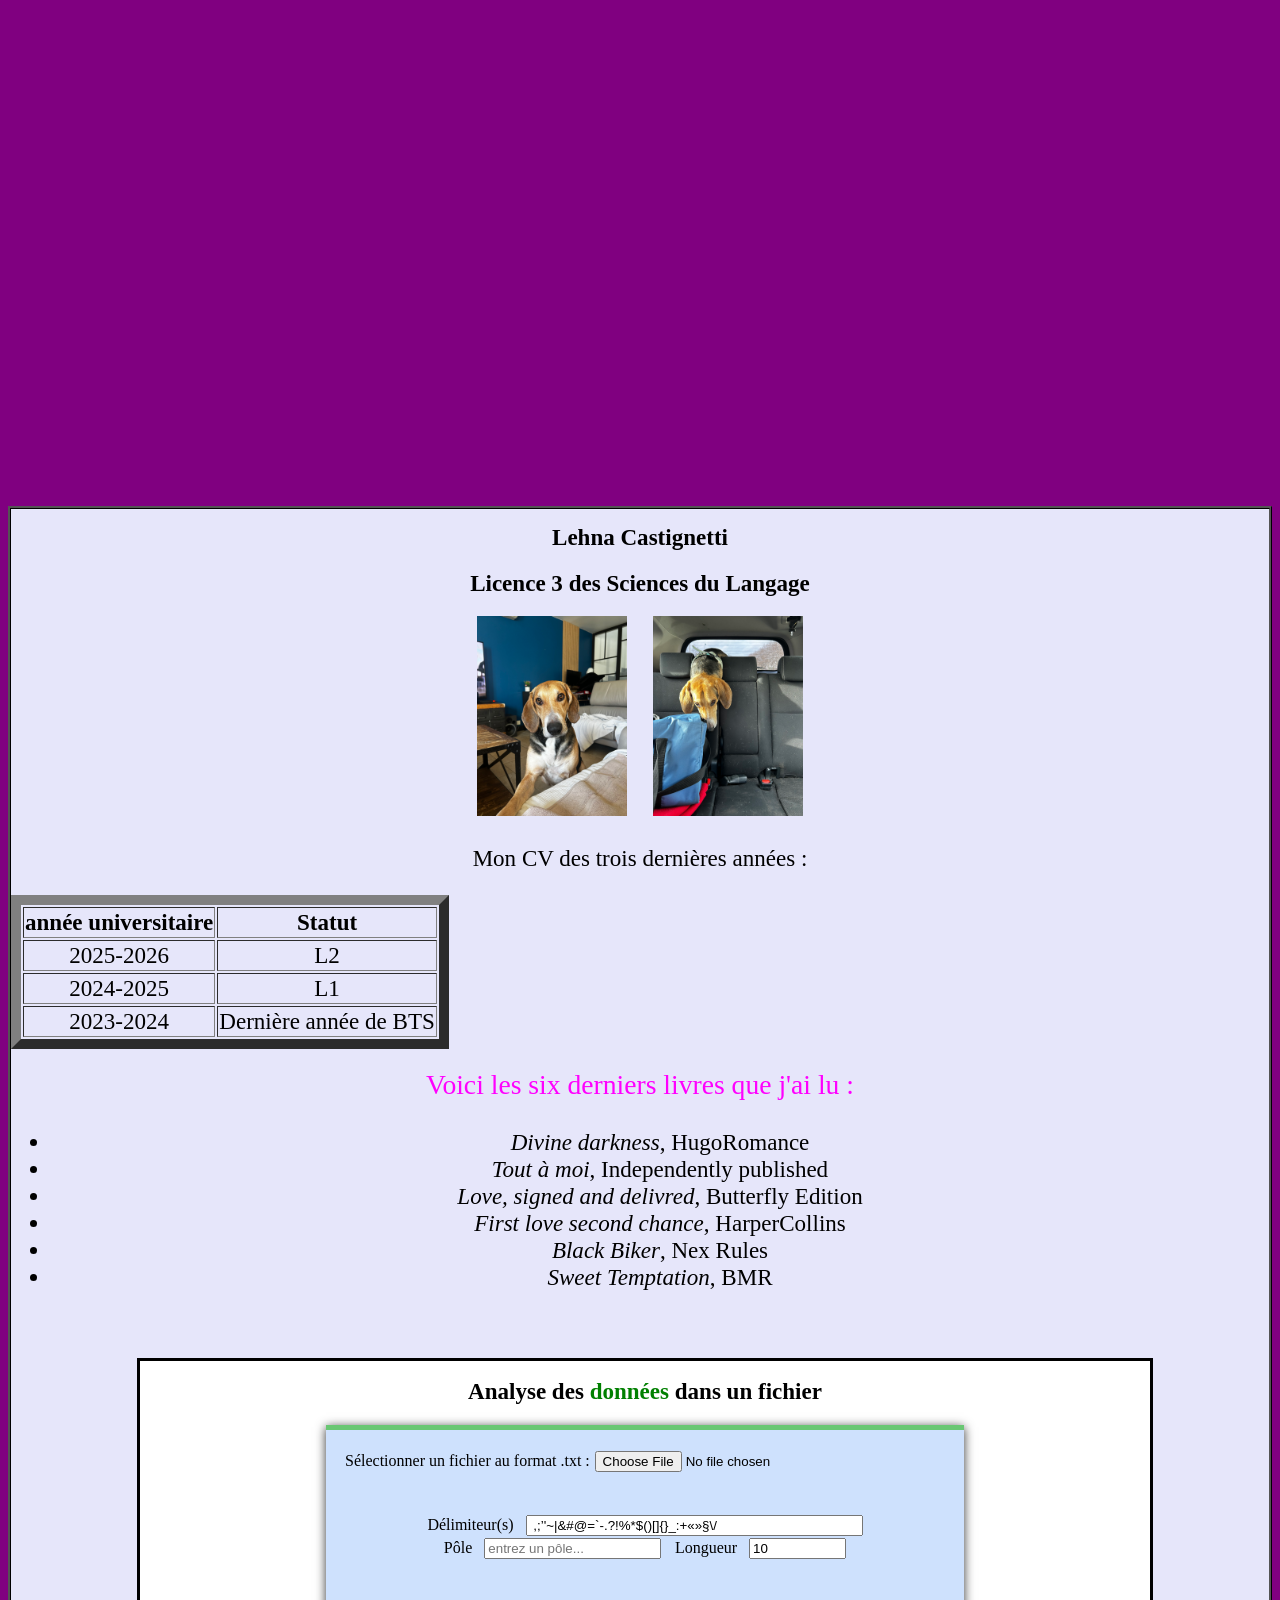
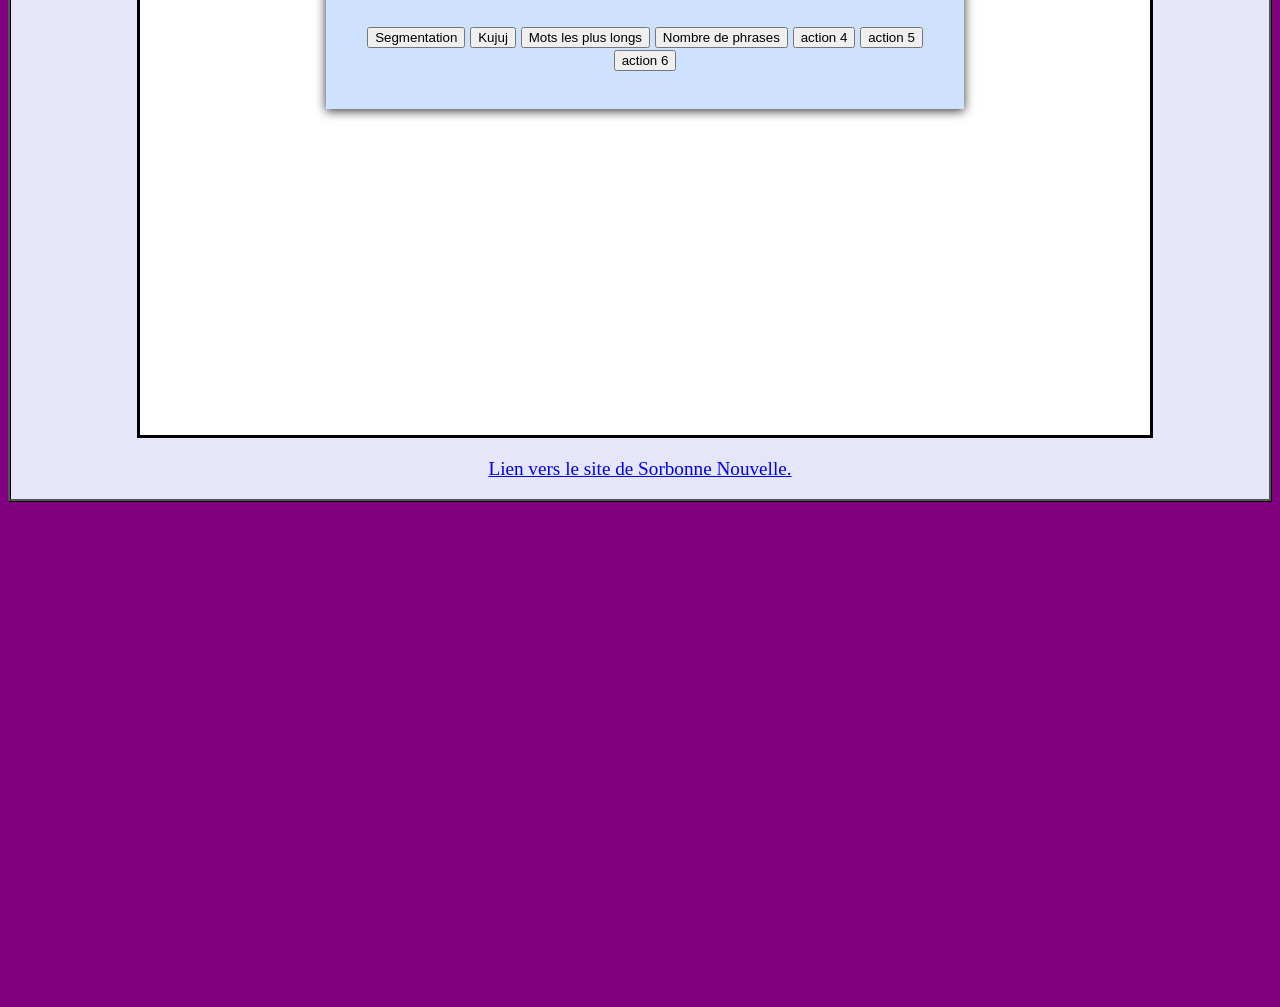
<file: index.html>
<!DOCTYPE html> <!-- indication du type de fichier utilisé  -->
<html>
    <head>
        <meta http-equiv="Content-Type" content="text/html; charset=UTF-8">
        <meta name="viewport" content="width=device-width, initial-scale=1">
		<link rel="stylesheet" href="assets/css/style.css">
		<script src="assets/js/main.js" defer></script>
		<title>Le titre de ta page</title>
		
    </head>

    <body>
<div id="page">
	<h1 align="center">Lehna Castignetti</h1> <!-- titre principal  -->
	<h2 align="center">Licence 3 des Sciences du Langage</h2> <!-- titre secondaire  -->
	<div class="entete"> <!-- chargement des 2 photos   -->
		<img src="./assets/img/paddi.jpeg" class="photo" />
		<img src="./assets/img/paddidou.jpeg" class="photo" />

<p>Mon CV des trois dernières années :</p> <!-- Liste de ce que j'ai fais comme étude ces 3 dernières années  -->
<table border="10Apx">
    <thead>
        <tr><th>année universitaire</th><th>Statut</th></tr>
    </thead>
    <tbody>
        <tr><td>2025-2026</td><td>L2</td></tr>
        <tr><td>2024-2025</td><td>L1</td></tr>
        <tr><td>2023-2024</td><td>Dernière année de BTS</td></tr>
    </tbody>
</table>

<p id= "aboutme">Voici les six derniers livres que j'ai lu :</p> <!-- la liste des diférents livres -->
<ul>
    <li><i>Divine darkness</i>, HugoRomance</li>
    <li><i>Tout à moi</i>, Independently published</li>
    <li><i>Love, signed and delivred</i>, Butterfly Edition</li>
    <li><i>First love second chance</i>, HarperCollins</li>
    <li><i>Black Biker</i>, Nex Rules</li>
	<li><i>Sweet Temptation</i>, BMR</li>
</ul>

</div>
<br />
<br />
<div id="container">
            <h1 style="text-align:center;">Analyse des <span style="color:green">données</span> dans un fichier</h1>

            <div id="page-wrapper">
                <div>
                    <span> 
                        <label for="fileInput" class="btn"><small>Sélectionner un fichier au format .txt <!-- Bouton pour charger un fichier  -->
                                :</small></label>
                        <input id="fileInput" type="file" accept="text/plain" name="Fichier (.txt)" />
                    </span>
                </div>
                <br />
                <p style="text-align:center;">
                    <small>
                        <label for="delimID" class="mylabel">Délimiteur(s)</label>
                        &nbsp;
                        <input type="text" value=" ,;’'~|&#@=`-.?!%*$()[]{}_:+«»§\/" name="delim" id="delimID" size="40" />
                    </small>
                    <br />
                    <small>
                        <label for="poleID" class="mylabel">Pôle</label>
                        &nbsp;
                        <input type="text" placeholder="entrez un pôle..." name="pole" id="poleID" size="20" />
                    </small>
                    &nbsp;
                    <small>
                        <label for="lgID" class="mylabel">Longueur</label>
                        &nbsp;
                        <input type="text" value="10" name="lg" id="lgID" size="10" />
                    </small>
                    <br />
                    <br />
                    <br />
                    <br />
                    <button class="submit" onclick="segText();"><span>Segmentation</span></button> <!-- Boutons d'action  -->
                    <button class="submit" onclick="kujuj();"><span>Kujuj</span></button> <!-- Boutons d'action  -->
                    <button class="submit" onclick="motLesPlusLongs();"><span>Mots les plus longs</span></button> <!-- Boutons d'action  -->
                    <button class="submit" onclick="nbPhrases();"><span>Nombre de phrases</span></button> <!-- Boutons d'action  -->
                    <button class="submit" onclick="alert('Je ne fais rien, changez-moi !')"><span>action 4</span></button>
                    <button class="submit" onclick="alert('Je ne fais rien, changez-moi !')"><span>action 5</span></button>
                    <button class="submit" onclick="alert('Je ne fais rien, changez-moi !')"><span>action 6</span></button>
                </p>
            </div>
            <div id="logger" style="width:100%"></div>
            <br />
            <div id="Global">
                <div id="fileDisplayArea"></div>
<br/>
                <div id="page-analysis"></div>
            </div>
        </div>

<footer>
  <p><a href="https://www.sorbonne-universite.fr/">Lien vers le site de Sorbonne Nouvelle.</a></p>
</footer>
    </body>
</html>
</file>
<file: assets/css/style.css>
body {
    background-color: purple;
	font-size: 14px;
	font-size: larger;
}

#page {
	 background-color: lavender;
	 margin: 40% auto;
	 border-style: ridge;
	 border-color: black;
	 
}

h1 {
	font-size: larger;
	
}

h2 {
	font-size: larger;
	
}

.entete {
	text-align: center; 
	font-size: larger;
	
}

#aboutme {
	font-size: larger; 
	color: fuchsia; 
	margin-top: 20px;
	
}

footer {
	text-align: center;

}

.photo {
    width: 150px;    
    height: auto;   
    object-fit: contain;
    margin: 0 10px;
	
}

#container {
	background-color: white;
	border: 3px solid black;
	padding: 2px;
	padding-bottom: 5%; 
	width: 80%;
	margin-left:10%;
	height: 100%;
	min-height: 100%;
	position: relative;
}

#page-wrapper {
	width: 600px;
	background: #cee1fd;
	padding: 1em;
	margin: 1em auto;
	border-top: 5px solid #69c773;
	box-shadow: 0 2px 10px rgba(0,0,0,0.8);
}

#Global {
	margin-right: auto; 
	margin-left: auto; 
	width: 80%; 
	border: 3px; 
	display:table;
}
#Global #fileDisplayArea {
	float:left;
	width:48%;
	background: #FFF;
	font-size:0.6em;
	height:200px;
	overflow:scroll;
}
#Global #page-analysis {
	margin-left:52%;
	background: #FFF;
	height:200px;
	overflow:scroll;
}
</file>
